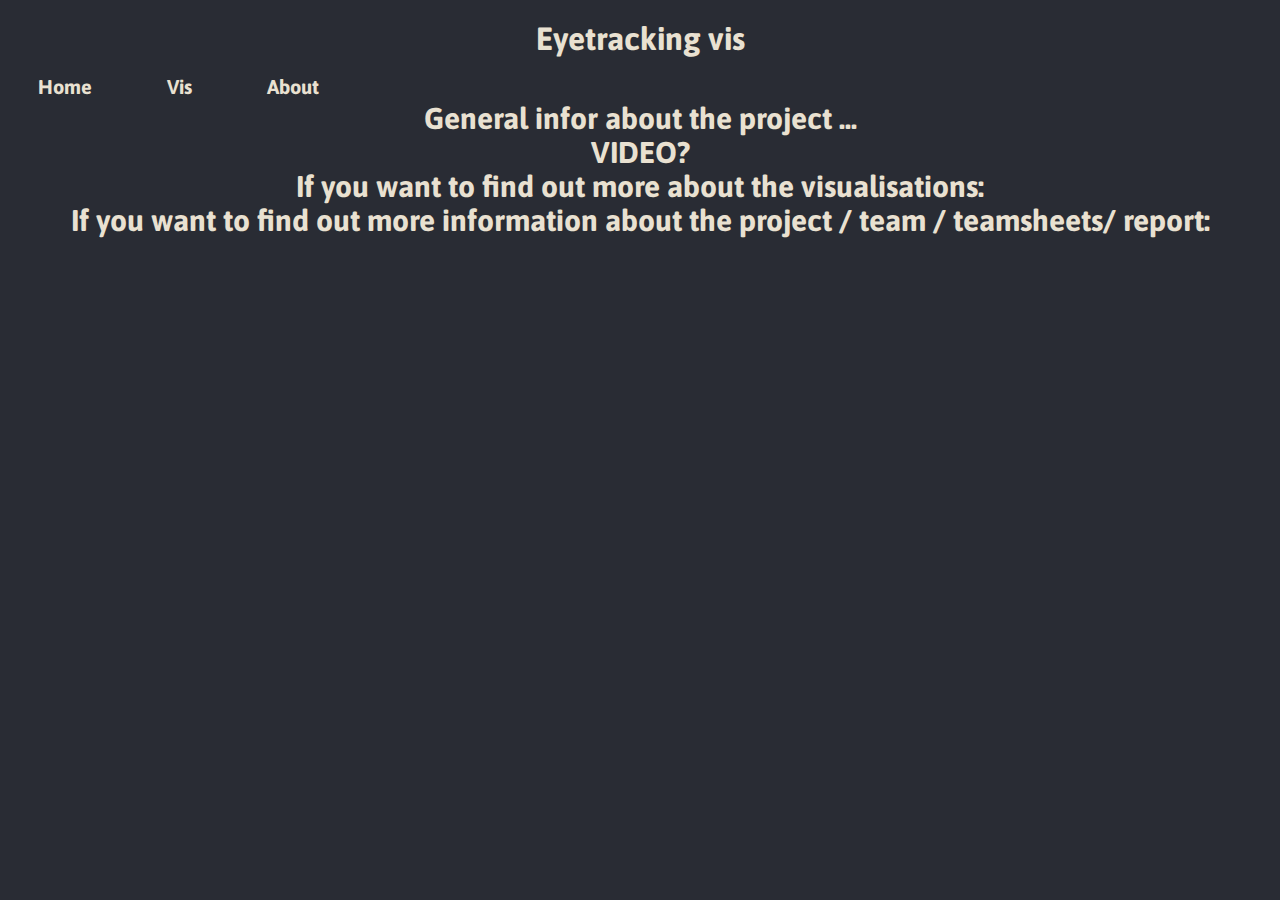
<file: index.html>
<!DOCTYPE html>
<html>
    <head>
        <meta charset="utf-8" />
        <title>Random eyetracking vis name</title>
        <link rel = "stylesheet" href = "styles.css">
    </head>
    <body>
        <header>
            <h1>Eyetracking vis</h1>
        </header>

    
        <a href = "index.html" class = "menu">Home</a>
        <a href = "vis.html" class = "menu">Vis</a>
        <a href = "about.html" class = "menu">About</a>
        

        <div class = "intro-home">
            <p>General infor about the project ... </p>
            <p>VIDEO?</p>
            <p> If you want to find out more about the visualisations:</p>
            <p>If you want to find out more information about the project / team / teamsheets/ report:</p>
        </div>

    </body>
</html>
</file>
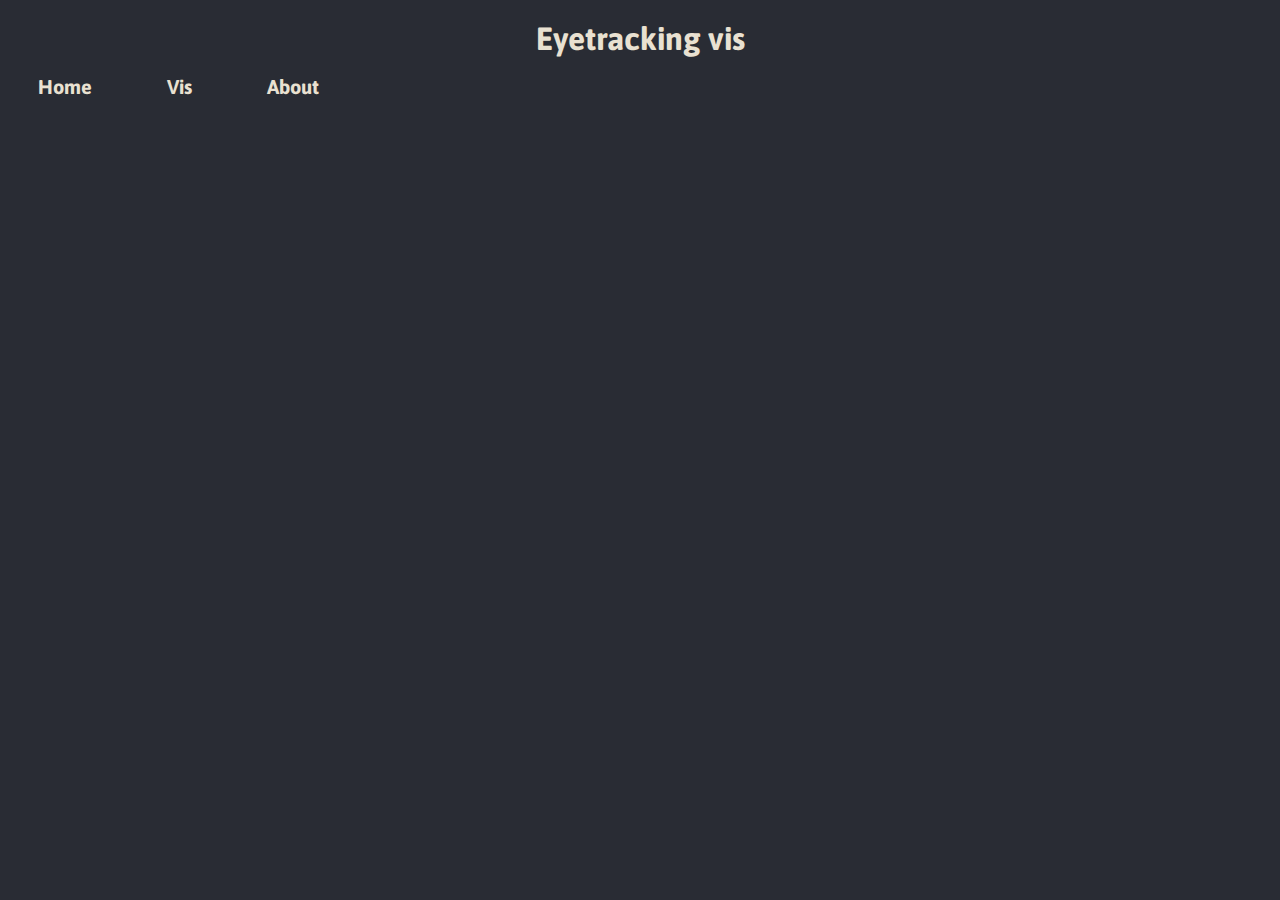
<file: about.html>
<!DOCTYPE html>
<html>
    <head>
        <meta charset="utf-8" />
        <title>Random eyetracking vis name</title>
        <link rel = "stylesheet" href = "styles.css">
    </head>
    <body>
        <header>
            <h1>Eyetracking vis</h1>
        </header>

    
        <a href = "index.html" class = "menu">Home</a>
        <a href = "vis.html" class = "menu">Vis</a>
        <a href = "about.html" class = "menu">About</a>
        

    </body>
</html>
</file>
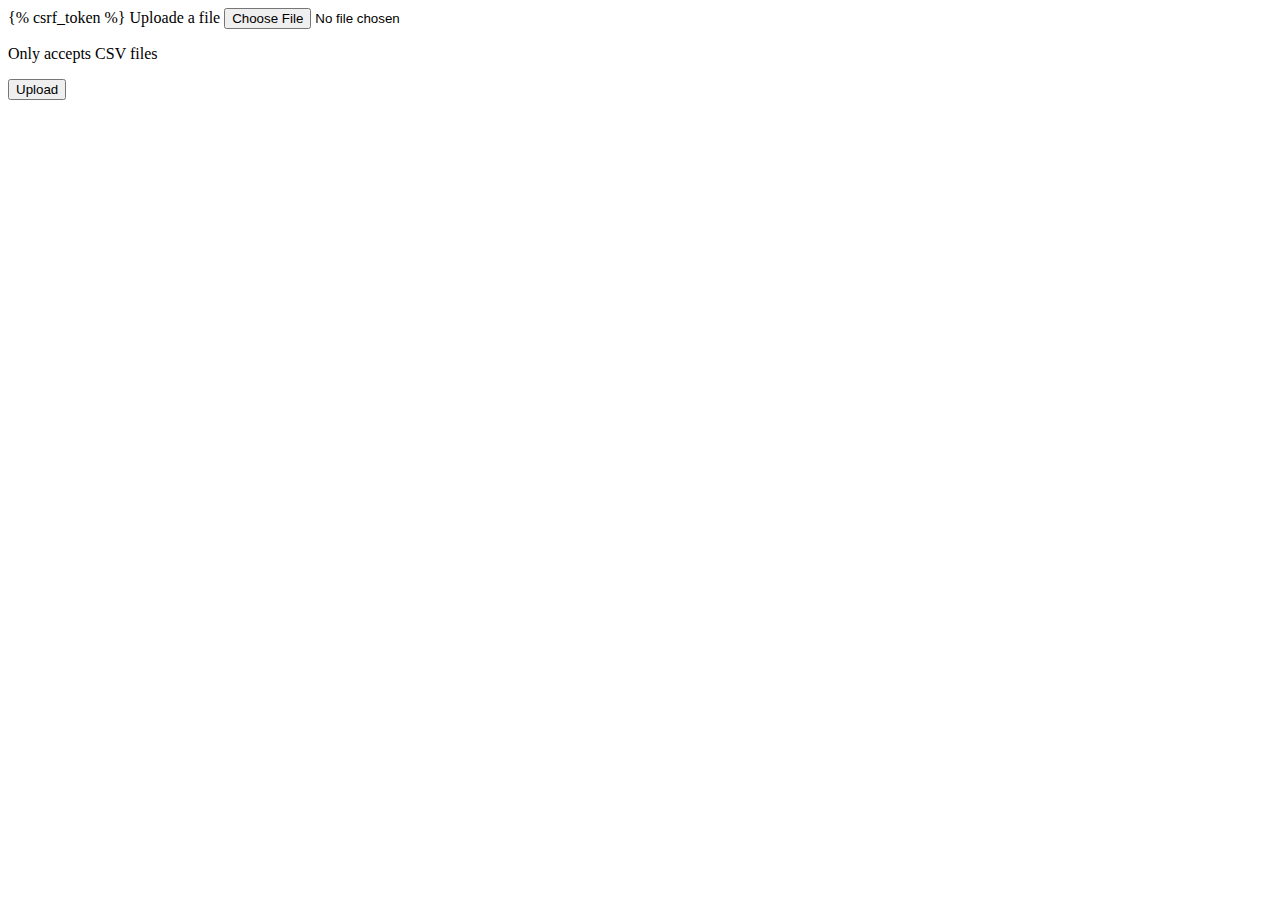
<file: upload.html>
<!DOCTYPE html>
<html lang="en">
<head>
    <meta charset="UTF-8">
    <title>CST: - File Upload example</title>
</head>
<body>
    <form method="post" enctype="multipart/form-data">
        {% csrf_token %}
        <label>Uploade a file</label>
        <input type="file" name="file">
        <p>Only accepts CSV files</p>
        <button type="sumbit">Upload</button>
    </form>
</body>
</html>
</file>
<file: styles.css>
@import url('https://fonts.googleapis.com/css2?family=Asap:wght@400;500;700&display=swap');

* {
    margin: 0;
    padding: 0;
    box-sizing: border-box;
}

body {
    background-color:#292C34;
    color: #e9e1d1;
    font-family: Asap, sans-serif ;
}

header {
    background-color: #292C34;
    padding-top: 20px;
}

header > h1 {
    color: #e9e1d1;
    text-align: center;
    font-family: Asap, sans-serif;
}

.menu {
    color: #e9e1d1;
    font-size: 20px;
    font-weight: bold;
    display: inline-block;
    padding: 3px;
    margin-left: 20px;
    margin-top: 15px;
    transition: all 0.5s ease;
    width: 90px;
    text-align: center;
}

.menu:link {
        text-decoration: none; 
}

.menu:hover {
    cursor: pointer;
    background: #e9e1d1;
    color: #292C34;
    border-radius: 6px;
}

.intro-home {
    color: #e9e1d1;
    text-align: center;
    font-size: 30px;
    font-weight: bold;
}

#content {
    display: flex;
    margin-top: 20px;
    font-weight: bold;
}

.text {
    margin: 15% 5%;

}

#left {
    background-color: #26262B;
    min-height: 100%;
    width: 20%;
    position: absolute;
    color: #e9e1d1;
    float: left;
    
}

input[type="file"] {
    display: none;
}

.custom-file-upload {
    border-radius: 6px;
    display: inline-block;
    width: 40%;
    padding: 6px 6px;
    cursor: pointer;
    background-color: #e9e1d1;
    color:  #26262B;
    margin-left: 5%;
}

#left > form > label {
    text-align: center;
    display: inline-block;
}

#left > form > button {
    float: right;
    margin-right: 5%;
    border-radius: 6px;
    border-color: #2ab51d;
    width: 20%;
    padding: 6px 6px;
    cursor: pointer;
    background-color: #2ab51d;
    color:  #e9e1d1;
    font-weight: bold;
    border-style: solid;
}

 .plots {
    display: list-item;
    margin: 5% 0%; 
    width: 100%;
    padding: 6px 6px;
    cursor: pointer;
    background-color: #26262B;
    border-color: #26262B;
    color:  #e9e1d1;
    font-weight: bolder;
    border-style: solid;
    text-align: left;
 }

.plots:hover {
    cursor: pointer;
    background-color: #e9e1d1;
    color: #26262B;
}
 
#right {
    background-color: #635f62;
    min-height: 100%;
    width: 80%;
    position: absolute;
    left: 20%;
    margin-left: auto;
    margin-right: auto;
   
}

#plot {
    display: block;
    margin-left: auto;
    margin-right: auto 
}
</file>
